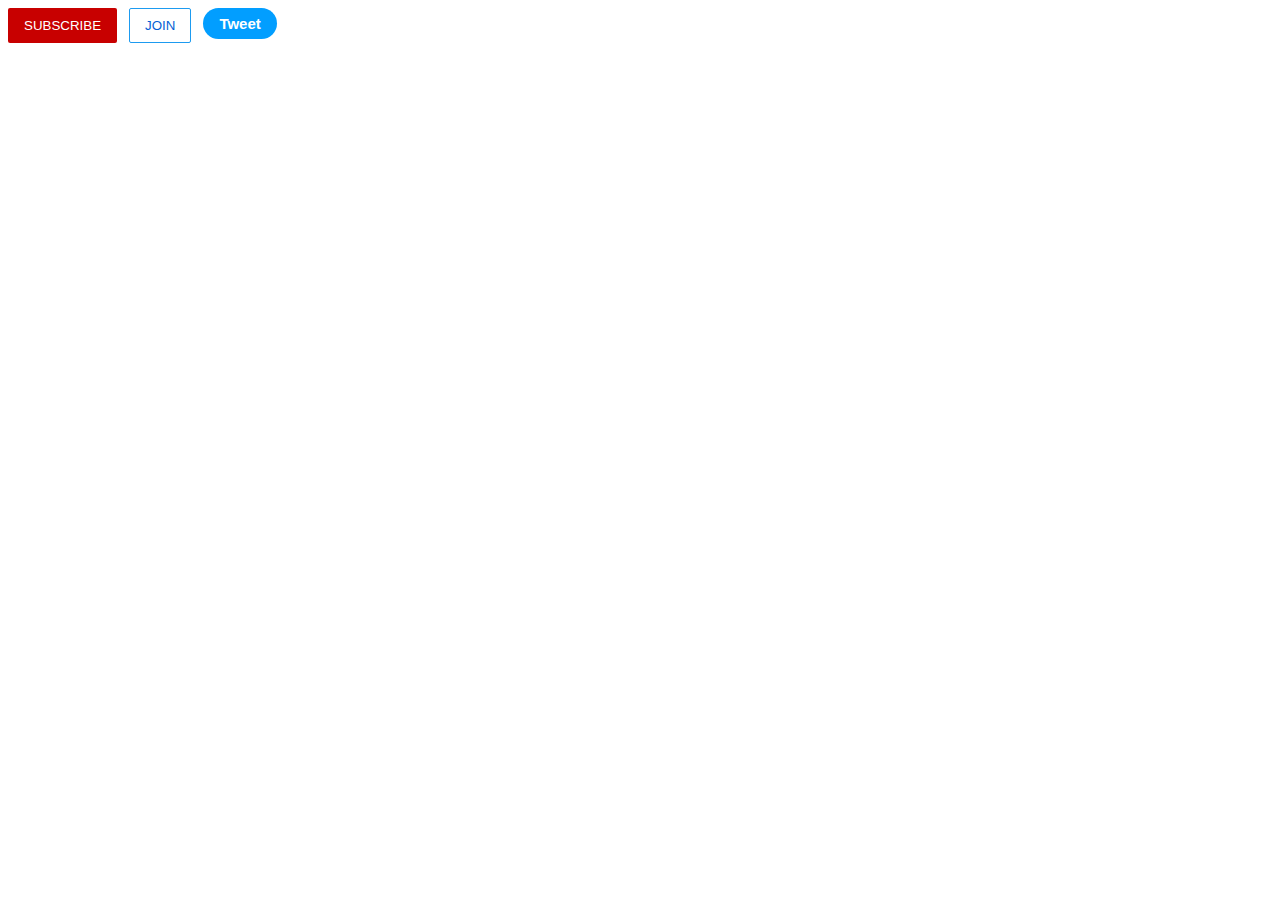
<file: intro-to-html/buttons.html>
<!DOCTYPE html>
<html lang="en">
<head>
    <meta charset="UTF-8">
    <meta name="viewport" content="width=device-width, initial-scale=1.0">
    <title>Buttons</title>
    <link rel="stylesheet" href="buttons.css"> 
</head>
<body>    
    
    <button class="subscribe-button">
        SUBSCRIBE
    </button>
    
    <button class="join-button">
        JOIN
    </button>
    
    <button class="tweet-button">
        Tweet
    </button>  
</body>
</html>
</file>
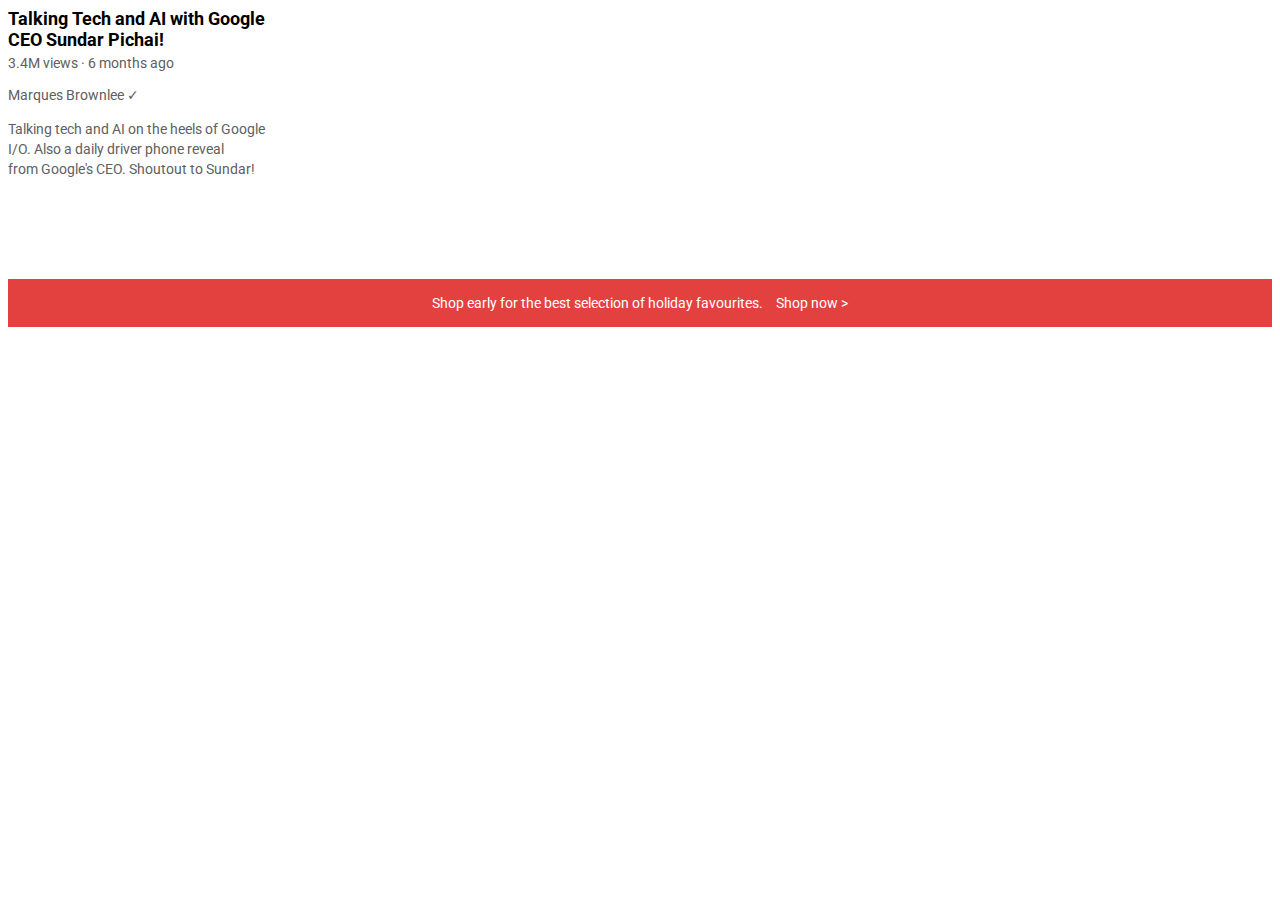
<file: intro-to-html/texts.html>
<!DOCTYPE html>
<html lang="en">
<head>
    <meta charset="UTF-8">
    <meta name="viewport" content="width=device-width, initial-scale=1.0">
    <title>Document</title>
    <link rel="stylesheet", href="text.css">
    <link rel="preconnect" href="https://fonts.googleapis.com">
    <link rel="preconnect" href="https://fonts.gstatic.com" crossorigin>
    <link href="https://fonts.googleapis.com/css2?family=Roboto:wght@400;700&display=swap" rel="stylesheet">

</head>
<body>
    <p class="video-title">
        Talking Tech and AI with Google
        <br>
        CEO Sundar Pichai!
    </p>
    
    <p class="video-stats">
        3.4M views &#183; 6 months ago
    </p>
    
    <p class="video-author">
        Marques Brownlee &#10003;
    </p>
    
    <p class="video-description">
        Talking tech and AI on the heels of Google <br>
        I/O. Also a daily driver phone reveal <br>
        from Google's CEO. Shoutout to Sundar! <br>
    
    </p>
    
    <p class="apple-banner">
        Shop early for the best selection
        of holiday favourites. <span class="apple-text">Shop now  &#62;</span>
    </p>
    
</body>
</html>
</file>
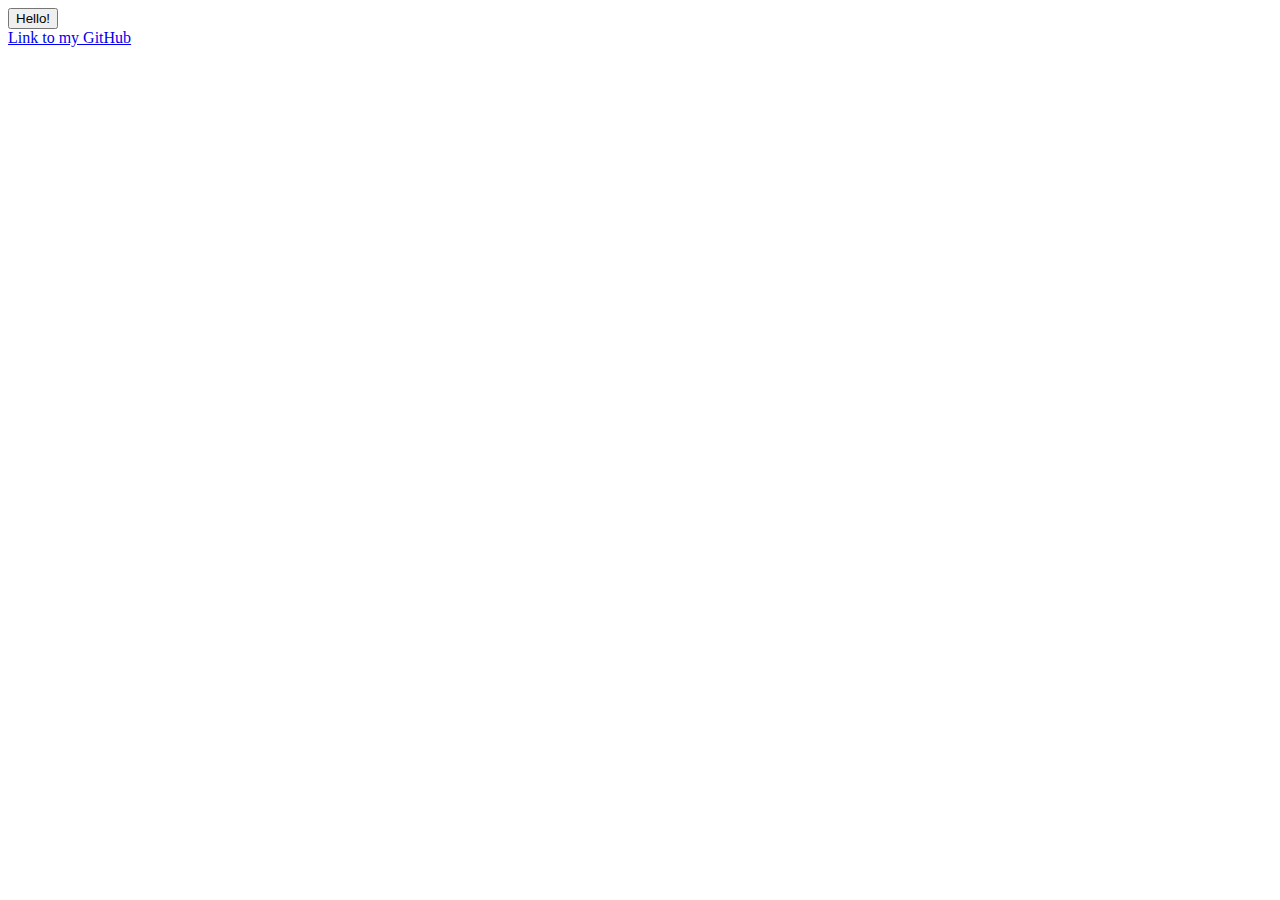
<file: intro-to-html/website.html>
<!DOCTYPE html>
<html lang="en">
<head>
    <meta charset="UTF-8">
    <meta name="viewport" content="width=device-width, initial-scale=1.0">
    <title>UzmaSayyeda</title>
</head>
<body>
    <button>Hello!</button>
    <br>
    <a href="https://github.com/UzmaSayyeda"
    target = "_blank">Link to my GitHub</a>





</body>
</html>
</file>
<file: intro-to-html/buttons.css>
.subscribe-button {
    
    background-color: rgb(200, 0, 0);
    color: white;
    border: none;
    border-radius: 2px;
    cursor: pointer;
    margin-right: 8px;
    padding-top : 10px;
    padding-bottom: 10px;
    padding-left: 16px;
    padding-right: 16px;
    transition: opacity 0.15s;
    vertical-align: top;
}
.subscribe-button:hover {

    opacity: 0.8;
}

.subscribe-button:active {
    opacity: 0.5;
}



.join-button {
    background-color: white;
    border-color: #1d9bf0;
    border-style: solid;
    border-width: 1px;
    color: #065fd4;
    padding-top: 9px;
    padding-right: 15px;
    padding-bottom: 9px;
    padding-left: 15px;
    border-radius: 2px;
    cursor: pointer;
    transition: background-color 0.15s,
                color 0.15s;
    vertical-align: top;    
}

    .join-button:hover {

        background-color: rgba(41, 118, 211);
        color: white;
    }

    .join-button:active {

        opacity: 0.7;
    }

.tweet-button{
    background-color: rgba(2, 158, 255);
    color: white;
    border-radius: 18px;
    border: none;
    padding-top: 7px;
    padding-bottom: 7px;
    padding-left: 16px;
    padding-right: 16px;
    font-weight: bold;
    font-size: 15px;
    cursor: pointer;
    margin-left: 8px;
    transition: box-shadow 0.15s;
    vertical-align: top;
   
}
    .tweet-button:hover{

        box-shadow: 5px 5px 10px rgba(0,0,0,0.15);
    }
</file>
<file: intro-to-html/text.css>
p{
    font-family: Roboto;
    margin-top: 0;
    margin-bottom: 0;
}

.video-title{
    
    font-size: 18px;
    font-weight: bold;
    text-align: left;
    margin-bottom: 5px;
}

.video-stats{

    
    font-size: 14px;
    color: #606060;
    margin-bottom: 16px;
}

.video-author{
    
    font-size: 14px;
    color: #606060;
    
    margin-bottom: 16px;
}

.video-description{
    font-size: 14px;
    color: #606060;
    margin-bottom: 100px;
    line-height: 20px;
}

.apple-banner{
    
    background-color: #e34140;
    padding-top: 16px;
    padding-bottom: 16px;
    padding-left: 16px;
    padding-right: 16px;
    font-size: 14px;
    text-align: center;
    color: white;
    margin-top: 8px;
    margin-bottom: 8px;
    
}

.apple-text{
    cursor: pointer;
    margin-left: 10px;
}

.apple-text:hover{
    text-decoration: underline;
}
</file>
